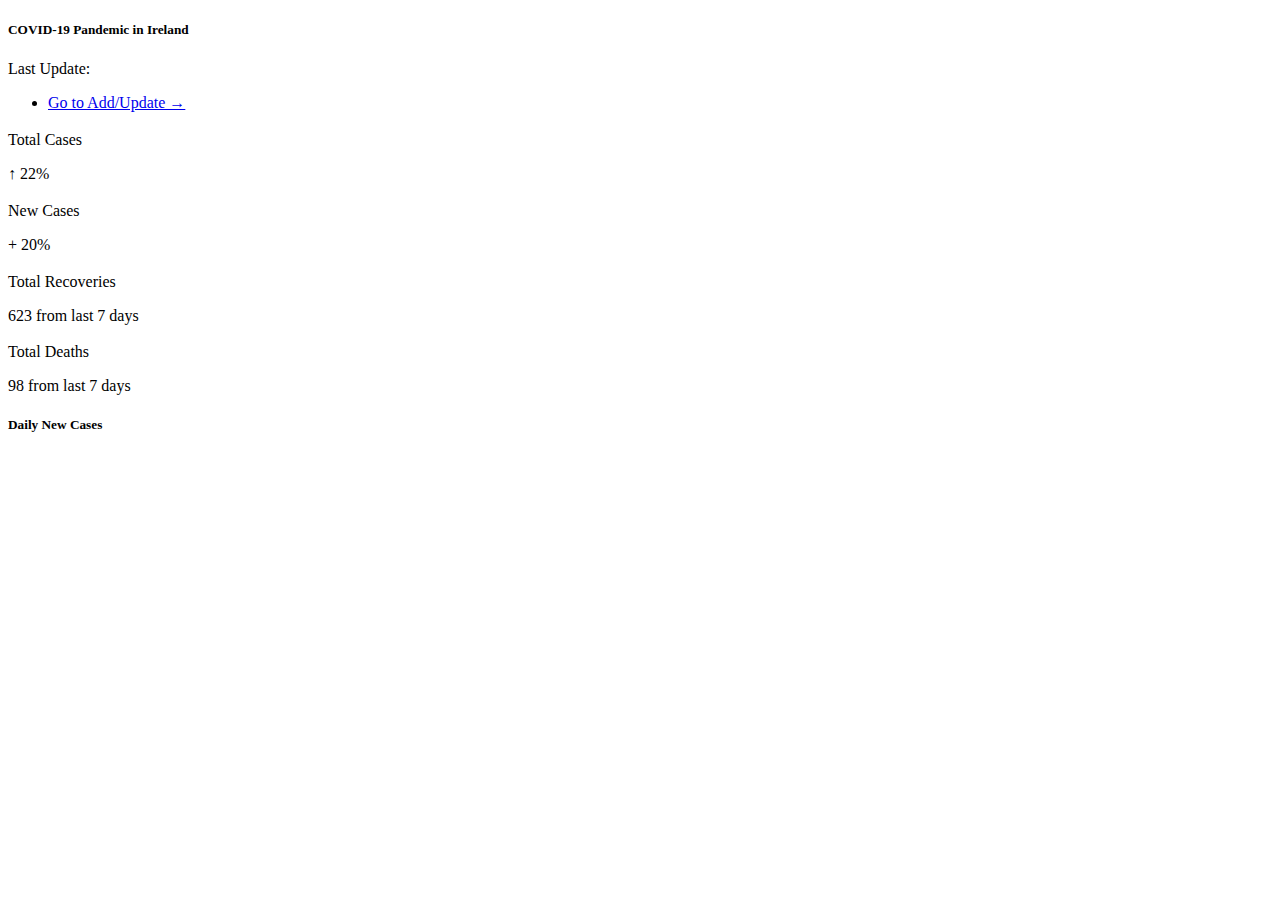
<file: src/main/resources/templates/index.html>
<!DOCTYPE html>
<html lang="en" xmlns:th="http://www.thymeleaf.org">
<head>
    <meta charset="UTF-8">
    <link rel="icon" href="https://colorlib.com/polygon/admindek/files/assets/images/favicon.ico" type="image/x-icon">
    <link href="https://fonts.googleapis.com/css?family=Open+Sans:300,400,600,700,800" rel="stylesheet"><link href="https://fonts.googleapis.com/css?family=Quicksand:500,700" rel="stylesheet">
    <link rel="stylesheet" type="text/css" th:href="@{/css/bootstrap.min.css}">
    <link rel="stylesheet" type="text/css" th:href="@{/css/waves.min.css}" media="all">
    <link rel="stylesheet" type="text/css" th:href="@{/css/feather.css}">
    <link rel="stylesheet" type="text/css" th:href="@{/css/themify-icons.css}">
    <link rel="stylesheet" type="text/css" th:href="@{/css/icofont.css}">
    <link rel="stylesheet" type="text/css" th:href="@{/css/font-awesome.min.css}">
    <link rel="stylesheet" type="text/css" th:href="@{/css/c3.css}" media="all">
    <link rel="stylesheet" type="text/css" th:href="@{/css/style.css}">
    <link rel="stylesheet" type="text/css" th:href="@{/css/pages.css}">
    <link rel="stylesheet" type="text/css" th:href="@{/css/widget.css}">
    <title>Title</title>
</head>
<body>
<div class="loader-bg">
    <div class="loader-bar"></div>
</div>

<div id="pcoded">

    <div class="pcoded-container">
        <div class="pcoded-main-container">
            <div class="pcoded-wrapper">
    <!--    <span th:text="${name}" />-->
                <div class="pcoded-content">

                    <div class="page-header card">
                        <div class="row align-items-end">
                            <div class="col-lg-8">
                                <div class="page-header-title">
                                    <i class="feather icon-pie-chart bg-c-blue"></i>
                                    <div class="d-inline">
                                        <h5>COVID-19 Pandemic in Ireland</h5>
                                        Last Update: <span th:text="${latest.getDate()}"/>
                                    </div>
                                </div>
                            </div>
                            <div class="col-lg-4">
                                <div class="page-header-breadcrumb">
                                    <ul class=" breadcrumb breadcrumb-title">
                                        <li class="breadcrumb-item">
                                            <a href="/add_update.html">Go to Add/Update &rarr; </a>
                                        </li>
                                    </ul>
                                </div>
                            </div>
                        </div>
                    </div>

                    <div class="pcoded-inner-content">

                        <div class="main-body">
                            <div class="page-wrapper">
                                <div class="page-body">

                                    <div class="row">
                                        <div class="col-xl-3 col-md-6">
                                            <div class="card social-card">
                                                <div class="card-body text-center">
                                                    <h3 class="text-c-red f-w-700" th:text="${total.getTotalInfected()}"></h3>
                                                    <p>Total Cases</p>
                                                    <p class="m-b-0 m-t-15 text-c-red"> &uarr; 22%</p>
                                                </div>
                                            </div>
                                        </div>
                                        <div class="col-xl-3 col-md-6">
                                            <div class="card social-card">
                                                <div class="card-body text-center">
                                                    <h3 class="text-c-yellow f-w-700" th:text="${latest.getNum_cases()}"></h3>
                                                    <p>New Cases <span th:text="${latest.getDate()}"/></p>
                                                    <p class="m-b-0 m-t-15"><span class="text-c-red">+</span> 20%</p>
                                                </div>
                                            </div>
                                        </div>
                                        <div class="col-xl-3 col-md-6">
                                            <div class="card social-card">
                                                <div class="card-body text-center">
                                                    <h3 class="text-c-green f-w-700" th:text="${total.getTotalRecoveries()}"></h3>
                                                    <p>Total Recoveries</p>
                                                    <p class="m-b-0 m-t-15"><i class="fas fa-caret-up m-r-10 f-18 text-c-green"></i>623 from last 7 days</p>
                                                </div>
                                            </div>
                                        </div>
                                        <div class="col-xl-3 col-md-6">
                                            <div class="card social-card">
                                                <div class="card-body text-center">
                                                    <h3 class="text-dark f-w-700" th:text="${total.getTotalDeaths()}"></h3>
                                                    <p>Total Deaths</p>
                                                    <p class="m-b-0 m-t-15"><i class="fas fa-caret-down m-r-10 f-18 text-c-red"></i>98 from last 7 days</p>
                                                </div>
                                            </div>
                                        </div>
                                    </div>


                                    <!-- CHARTS//////////////////////////////////////////////////// -->
                                    <div class="row">
                                        <div class="col-md-12 col-lg-6">
                                            <div class="card">
                                                <div class="card-header">
                                                    <h5>Daily New Cases</h5>
                                                </div>
                                                <div class="card-block">
                                                    <div id="chart"></div>
                                                </div>
                                            </div>
                                        </div>

                                    </div>
                                </div>
                            </div>
                        </div>

                        <div id="styleSelector">
                        </div>
                    </div>
                </div>
            </div>
        </div>
    </div>
</div>

    <script type="edfaf0e4e15d97d1100761e4-text/javascript" th:src="@{/js/jquery.min.js}"></script>
    <script type="edfaf0e4e15d97d1100761e4-text/javascript" th:src="@{/js/jquery-ui.min.js}"></script>
    <script type="edfaf0e4e15d97d1100761e4-text/javascript" th:src="@{/js/popper.min.js}"></script>
    <script type="edfaf0e4e15d97d1100761e4-text/javascript" th:src="@{/js/bootstrap.min.js}"></script>
<!--    <script type="edfaf0e4e15d97d1100761e4-text/javascript" th:src="@{/js/waves.min.js}" ></script>-->
<!--    <script type="edfaf0e4e15d97d1100761e4-text/javascript" th:src="@{/js/jquery.slimscroll.js}"></script>-->
<!--    <script type="edfaf0e4e15d97d1100761e4-text/javascript" th:src="@{/js/waves.min.js}"></script>-->
<!--    <script type="edfaf0e4e15d97d1100761e4-text/javascript" th:src="@{/js/modernizr.js}"></script>-->
<!--    <script type="edfaf0e4e15d97d1100761e4-text/javascript" th:src="@{/js/css-scrollbars.js}"></script>-->
    <script type="edfaf0e4e15d97d1100761e4-text/javascript" th:src="@{/js/d3.min.js}"></script>
    <script type="edfaf0e4e15d97d1100761e4-text/javascript" th:src="@{/js/c3.js}"></script>
    <script type="edfaf0e4e15d97d1100761e4-text/javascript" th:src="@{/js/c3-custom-chart.js}"></script>
<!--    <script type="edfaf0e4e15d97d1100761e4-text/javascript" th:src="@{/js/pcoded.min.js}"></script>-->
<!--    <script type="edfaf0e4e15d97d1100761e4-text/javascript" th:src="@{/js/vertical-layout.min.js}" ></script>-->
<!--    <script type="edfaf0e4e15d97d1100761e4-text/javascript" th:src="@{/js/jquery.mcustomscrollbar.concat.min.js}"></script>-->
    <script type="edfaf0e4e15d97d1100761e4-text/javascript" th:src="@{/js/script.js}"></script>
    <script async src="https://www.googletagmanager.com/gtag/js?id=UA-23581568-13" type="edfaf0e4e15d97d1100761e4-text/javascript"></script>
    <script type="edfaf0e4e15d97d1100761e4-text/javascript">
      window.dataLayer = window.dataLayer || [];
      function gtag(){dataLayer.push(arguments);}
      gtag('js', new Date());

      gtag('config', 'UA-23581568-13');
    </script>
    <script data-cf-settings="edfaf0e4e15d97d1100761e4-|49" th:src="@{/js/rocket-loader.min.js}" defer=""></script>
</body>
</html>
</file>
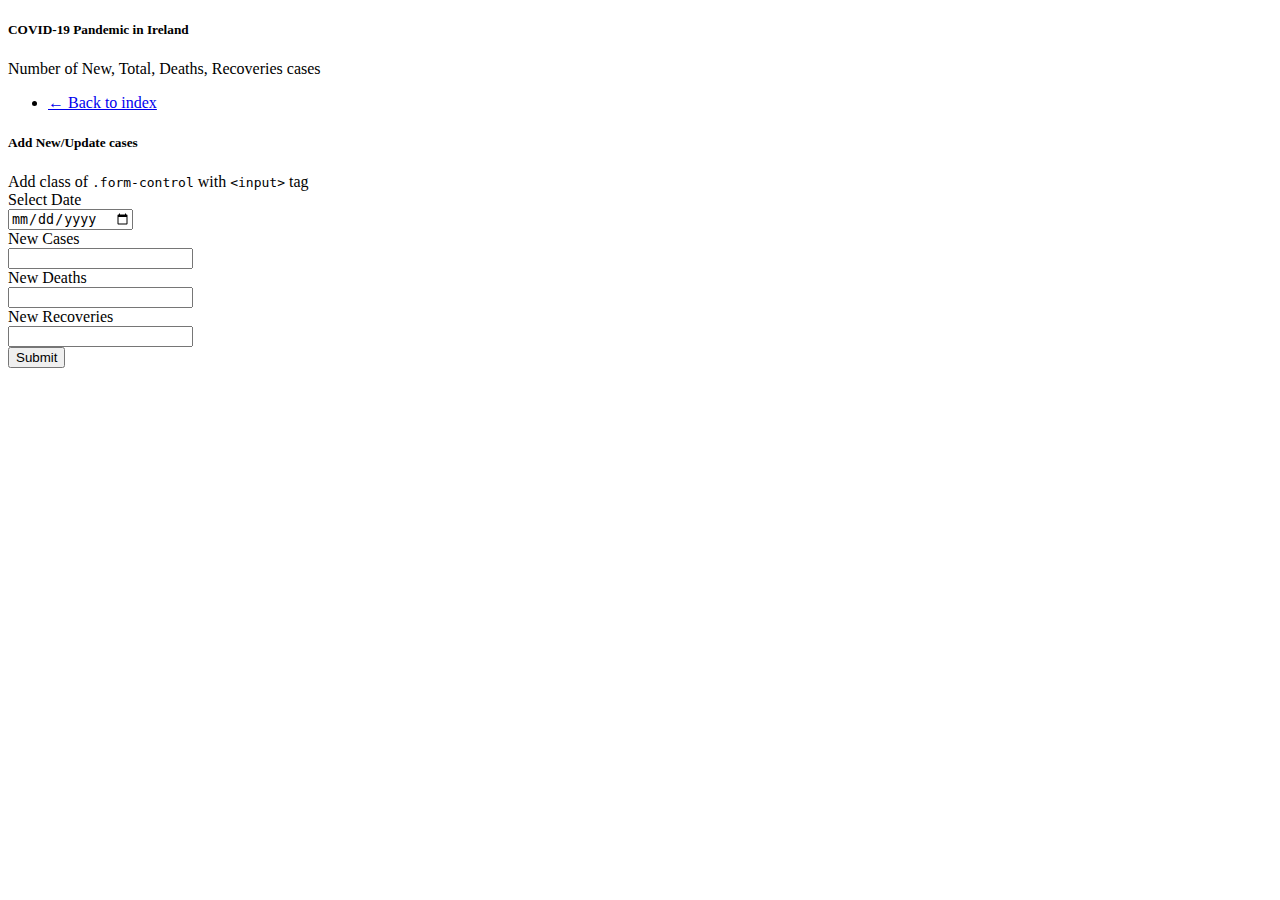
<file: src/main/resources/templates/add_update.html>
<!DOCTYPE html>
<html lang="en" xmlns:th="http://www.thymeleaf.org">
<head>
    <meta charset="UTF-8">
    <link rel="icon" href="https://colorlib.com/polygon/admindek/files/assets/images/favicon.ico" type="image/x-icon">
    <link href="https://fonts.googleapis.com/css?family=Open+Sans:300,400,600,700,800" rel="stylesheet"><link href="https://fonts.googleapis.com/css?family=Quicksand:500,700" rel="stylesheet">
    <link rel="stylesheet" type="text/css" th:href="@{/css/bootstrap.min.css}">
    <link rel="stylesheet" type="text/css" th:href="@{/css/waves.min.css}" media="all">
    <link rel="stylesheet" type="text/css" th:href="@{/css/feather.css}">
    <link rel="stylesheet" type="text/css" th:href="@{/css/themify-icons.css}">
    <link rel="stylesheet" type="text/css" th:href="@{/css/icofont.css}">
    <link rel="stylesheet" type="text/css" th:href="@{/css/font-awesome.min.css}">
    <link rel="stylesheet" type="text/css" th:href="@{/css/c3.css}" media="all">
    <link rel="stylesheet" type="text/css" th:href="@{/css/style.css}">
    <link rel="stylesheet" type="text/css" th:href="@{/css/pages.css}">
    <link rel="stylesheet" type="text/css" th:href="@{/css/widget.css}">
    <title>Title</title>
</head>
<body>
<div class="loader-bg">
    <div class="loader-bar"></div>
</div>

<div id="pcoded">

    <div class="pcoded-container">
        <div class="pcoded-main-container">
            <div class="pcoded-wrapper">
                <!--    <span th:text="${name}" />-->
                <div class="pcoded-content">

                    <div class="page-header card">
                        <div class="row align-items-end">
                            <div class="col-lg-8">
                                <div class="page-header-title">
                                    <i class="feather icon-pie-chart bg-c-blue"></i>
                                    <div class="d-inline">
                                        <h5>COVID-19 Pandemic in Ireland</h5>
                                        <span>Number of New, Total, Deaths, Recoveries cases</span>
                                    </div>
                                </div>
                            </div>
                        </div>
                    </div>

                    <div class="pcoded-inner-content">

                        <div class="main-body">
                            <div class="page-wrapper">
                                <div class="page-body">

                                    <div class="col-lg-4">
                                        <div class="page-header-breadcrumb">
                                            <ul class=" breadcrumb breadcrumb-title">
                                                <li class="breadcrumb-item">
                                                    <a href="/index.html">&larr; Back to index</a>
                                                </li>
                                            </ul>
                                        </div>
                                    </div>

                                    <div class="card">
                                        <div class="card-header">
                                            <h5>Add New/Update cases</h5>
                                            <span>Add class of <code>.form-control</code> with <code>&lt;input&gt;</code> tag</span>
                                        </div>
                                        <div class="card-block">
                                            <form th:action="@{/addORupdate}" th:object="${dailyCases}" method="post">
                                                <div class="form-group row">
                                                    <label class="col-sm-2 col-form-label">Select Date</label>
                                                    <div class="col-sm-10">
                                                        <input type="date" class="form-control" th:id="date" th:field="*{date}" />
                                                    </div>
                                                </div>
                                                <div class="form-group row">
                                                    <label class="col-sm-2 col-form-label">New Cases</label>
                                                    <div class="col-sm-10">
                                                        <input type="number" class="form-control" th:field="*{num_cases}" />
                                                    </div>
                                                </div>
                                                <div class="form-group row">
                                                    <label class="col-sm-2 col-form-label">New Deaths</label>
                                                    <div class="col-sm-10">
                                                        <input type="number" class="form-control" th:id="num_deaths" th:field="*{num_deaths}" />
                                                    </div>
                                                </div>
                                                <div class="form-group row">
                                                    <label class="col-sm-2 col-form-label">New Recoveries</label>
                                                    <div class="col-sm-10">
                                                        <input type="number" class="form-control" th:id="num_recoveries" th:field="*{num_recoveries}" />
                                                    </div>
                                                </div>
                                                <div class="row">
                                                    <label class="col-sm-2"></label>
                                                    <div class="col-sm-10">
                                                        <button type="submit" class="btn btn-primary m-b-0">Submit</button>
                                                    </div>
                                                </div>
                                            </form>
                                        </div>
                                    </div>

                                </div>
                            </div>
                        </div>

                        <div id="styleSelector">
                        </div>
                    </div>
                </div>
            </div>
        </div>
    </div>
</div>

<script type="edfaf0e4e15d97d1100761e4-text/javascript" th:src="@{/js/jquery.min.js}"></script>
<script type="edfaf0e4e15d97d1100761e4-text/javascript" th:src="@{/js/jquery-ui.min.js}"></script>
<script type="edfaf0e4e15d97d1100761e4-text/javascript" th:src="@{/js/popper.min.js}"></script>
<script type="edfaf0e4e15d97d1100761e4-text/javascript" th:src="@{/js/bootstrap.min.js}"></script>
<!--    <script type="edfaf0e4e15d97d1100761e4-text/javascript" th:src="@{/js/waves.min.js}" ></script>-->
<!--    <script type="edfaf0e4e15d97d1100761e4-text/javascript" th:src="@{/js/jquery.slimscroll.js}"></script>-->
<!--    <script type="edfaf0e4e15d97d1100761e4-text/javascript" th:src="@{/js/waves.min.js}"></script>-->
<!--    <script type="edfaf0e4e15d97d1100761e4-text/javascript" th:src="@{/js/modernizr.js}"></script>-->
<!--    <script type="edfaf0e4e15d97d1100761e4-text/javascript" th:src="@{/js/css-scrollbars.js}"></script>-->
<script type="edfaf0e4e15d97d1100761e4-text/javascript" th:src="@{/js/d3.min.js}"></script>
<script type="edfaf0e4e15d97d1100761e4-text/javascript" th:src="@{/js/c3.js}"></script>
<script type="edfaf0e4e15d97d1100761e4-text/javascript" th:src="@{/js/c3-custom-chart.js}"></script>
<!--    <script type="edfaf0e4e15d97d1100761e4-text/javascript" th:src="@{/js/pcoded.min.js}"></script>-->
<!--    <script type="edfaf0e4e15d97d1100761e4-text/javascript" th:src="@{/js/vertical-layout.min.js}" ></script>-->
<!--    <script type="edfaf0e4e15d97d1100761e4-text/javascript" th:src="@{/js/jquery.mcustomscrollbar.concat.min.js}"></script>-->
<script type="edfaf0e4e15d97d1100761e4-text/javascript" th:src="@{/js/script.js}"></script>
<script async src="https://www.googletagmanager.com/gtag/js?id=UA-23581568-13" type="edfaf0e4e15d97d1100761e4-text/javascript"></script>
<script type="edfaf0e4e15d97d1100761e4-text/javascript">
      window.dataLayer = window.dataLayer || [];
      function gtag(){dataLayer.push(arguments);}
      gtag('js', new Date());

      gtag('config', 'UA-23581568-13');
    </script>
<script data-cf-settings="edfaf0e4e15d97d1100761e4-|49" th:src="@{/js/rocket-loader.min.js}" defer=""></script>
</body>
</html>
</file>
